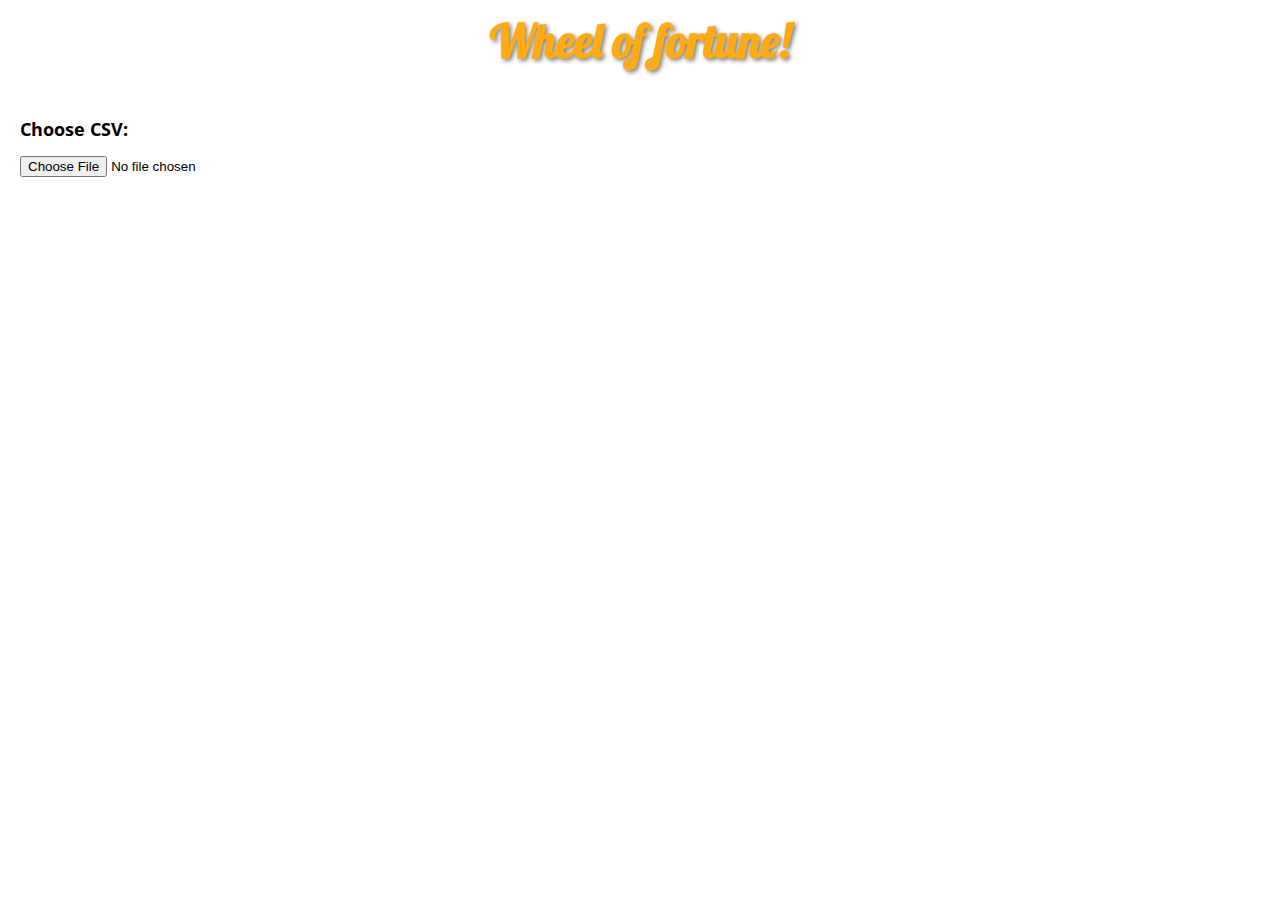
<file: index.html>
<!DOCTYPE html>
<html lang="en">
<head>
    <meta charset="UTF-8">
    <meta name="viewport" content="width=device-width,initial-scale=1.0">

    <title>Wheel Of Fortune</title>

    <link href="https://fonts.googleapis.com/css?family=Lobster|Open+Sans" rel="stylesheet">
    <link type="text/css" rel="stylesheet" href="css/base.css">

    <script src="js/require.config.js"></script>
    <script type="text/javascript" src="js/libs/require.js" data-main="main"></script>

</head>
<body>
    <h1>Wheel of fortune!</h1>
    <div id="main"></div>
    <audio id="audio" src="click.mp3"></audio>
</body>
</html>
</file>
<file: css/base.css>
html, body {
    margin: 0;
    padding: 0;
    width: 100%;
    font-family: Open Sans, sans-serif;
    font-size: 12px;
    user-select: none;
}

h1 {
    margin: 12px 0;
    font-family: 'Lobster', cursive;
    font-size: 46px;
    text-align: center;
    color: #FFAB15;
    filter: drop-shadow(2px 2px 2px grey);
}

canvas {
    display: block;
}

.wrapper {
    padding: 20px;
}

#items {
    font-family: arial, sans-serif;
}
</file>
